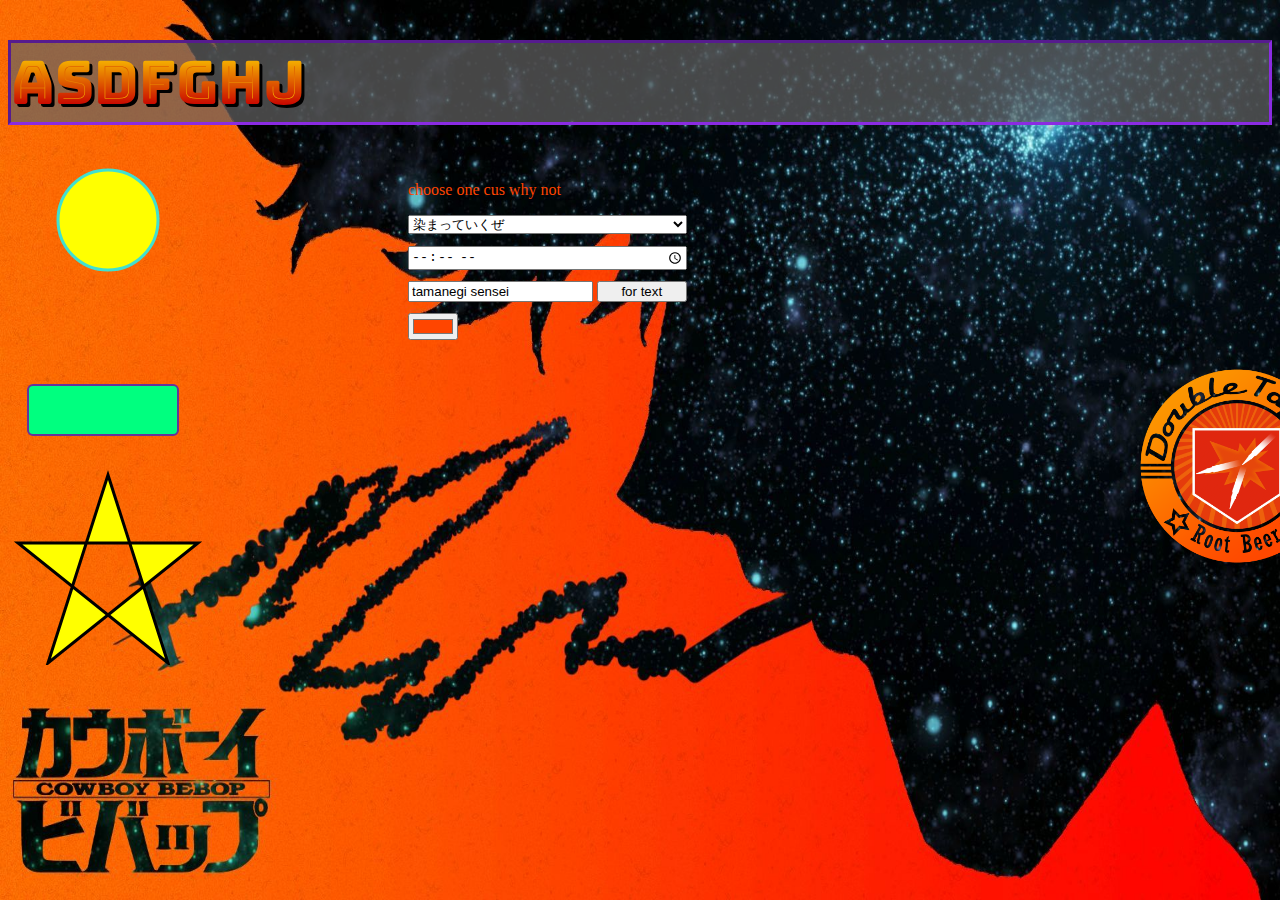
<file: index.html>
<!DOCTYPE html>
<html>
  <head>
    <link rel="stylesheet" href="./style/style.css">
    <title>i gotta believe</title>
    <link rel="icon" type="image/x-icon" href="./assets/town_portal.ico">

    <meta charset="UTF-8">
    <meta name="description" content="second html attempt">
    <meta name="keywords" content="html,css,cowboy bebop">
    <meta name="author" content="gottagetagrip">
    <meta name="viewport" content="width-device-width,initial-scale=1.0">
    <!-- <meta http-equiv="refresh" content="3;url='https://www.youtube.com/watch?v=dQw4w9WgXcQ'-->
  </head>
  <body>
      <h1 class="h1">asdfghj</h1>
      <link rel="preconnect" href="https://fonts.googleapis.com">
      <link rel="preconnect" href="https://fonts.gstatic.com" crossorigin>
      <link href="https://fonts.googleapis.com/css2?family=Bungee+Spice&display=swap" rel="stylesheet">
      <div id="y">
            <div id="shapes">
                <svg class ="hoveranim" width="200" height="200">
                  <circle cx="100" cy="55" r="50" stroke="turquoise" stroke-width="3" fill="yellow"/>
                </svg>
                <svg class="hoveranim" width="300" height="100">
                    <rect x="20" y="20" width="150" height="50" style="fill:springgreen; stroke-width: 2; stroke:rebeccapurple;" rx="5" ry="5" />
                </svg>
                <svg class="hoveranim" width="400" height="200">
                    <polygon points="100,10 40,198 190,78 10,78 160,198" style="fill:yellow;stroke:black;stroke-width:3;fill-rule:evenodd;" />
                </svg>
            </div>
            <div id="options">
              <p style="color:orangered;">choose one cus why not</p>
              <select>
                <optgroup label="idk">
                  <option>染まっていくぜ</option>
                </optgroup>
                <optgroup label="nums">
                  <option>1</option>
                  <option>2</option>
                  <option>3</option>
                </optgroup>
              </select>
              <input class="hoveranim" style="margin-top:0.3cm;margin-bottom:0.3cm" type="time">
              <div id="textbutton">
                <input style="margin-bottom:0.3cm" type="text" value="tamanegi sensei">
                <button type="button" class="button1">for text</button>
              </div>
              <input type="color" value="#ff4500">
            </div>
            <a class="doubleTap" style="margin-left:200px;margin-top:200px" href="asd.html" target="_parent">
              <img src="./assets/double-tap.png" style="margin-left: 250px;margin-top:1px" width="200px" height="200px">
            </a>
      </div>
  </body>
</html>
</file>
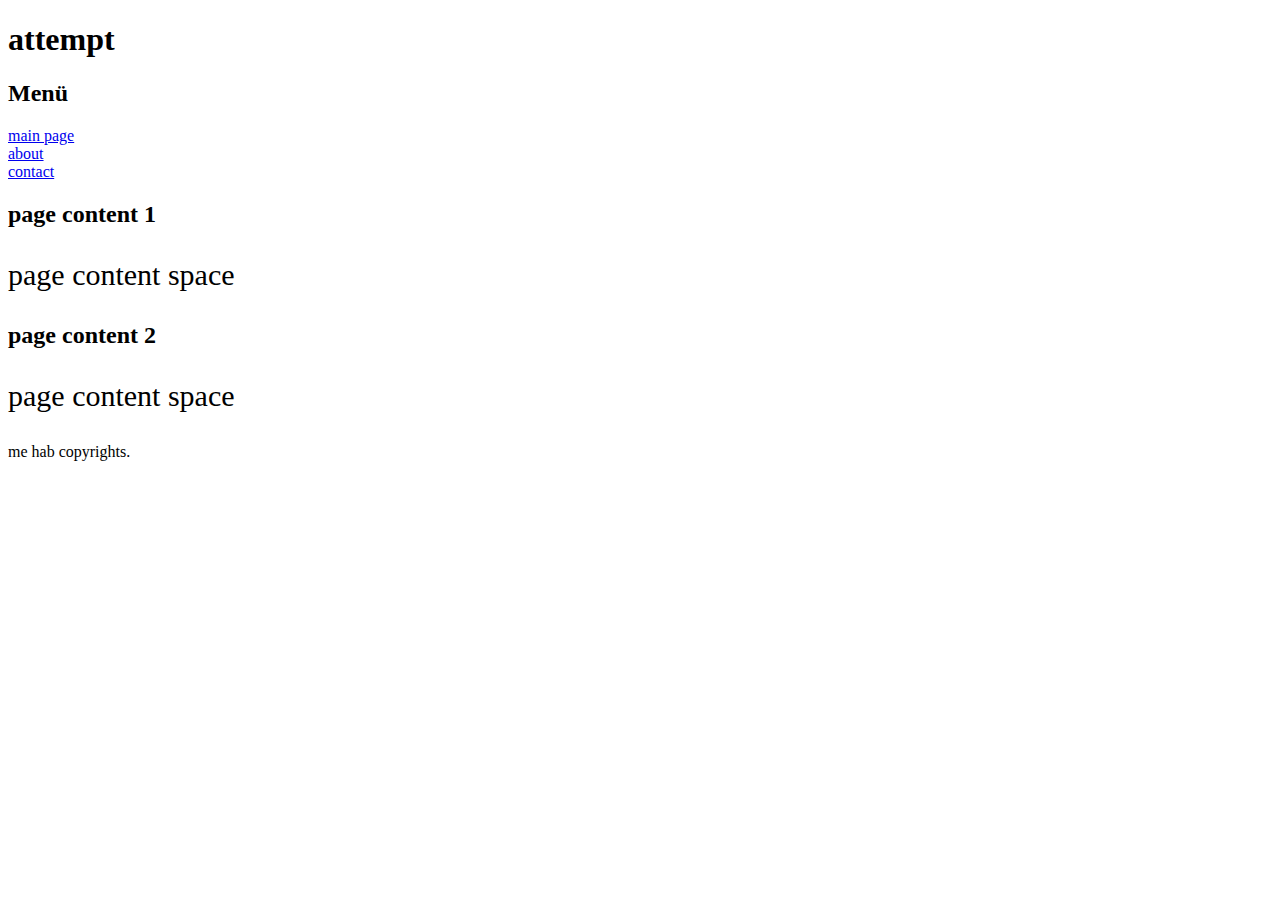
<file: space.html>
<!DOCTYPE html>
<html>
    <head>
        <link rel="stylesheet" href="./style/space.css">
        <title>space</title>
    </head>
    <body>
        <header><h1>attempt</h1>
        </header>
        <nav>
            <h2>Menü</h2>
            <a href="/asd.html">main page</a><br><a href="#">about</a><br><a href="#">contact</a><br>
            
        </nav>
        <section>
            <article>
                <h2>page content 1</h2>
                <p style="font-size: 30px">page content space</p>
            </article>
            <article>
                    <h2>page content 2</h2>
                    <p style="font-size: 30px">page content space</p>
                </article>
        </section>
        <footer>
            <p>me hab copyrights.</p>
        </footer>
    </body>
</html>
</file>
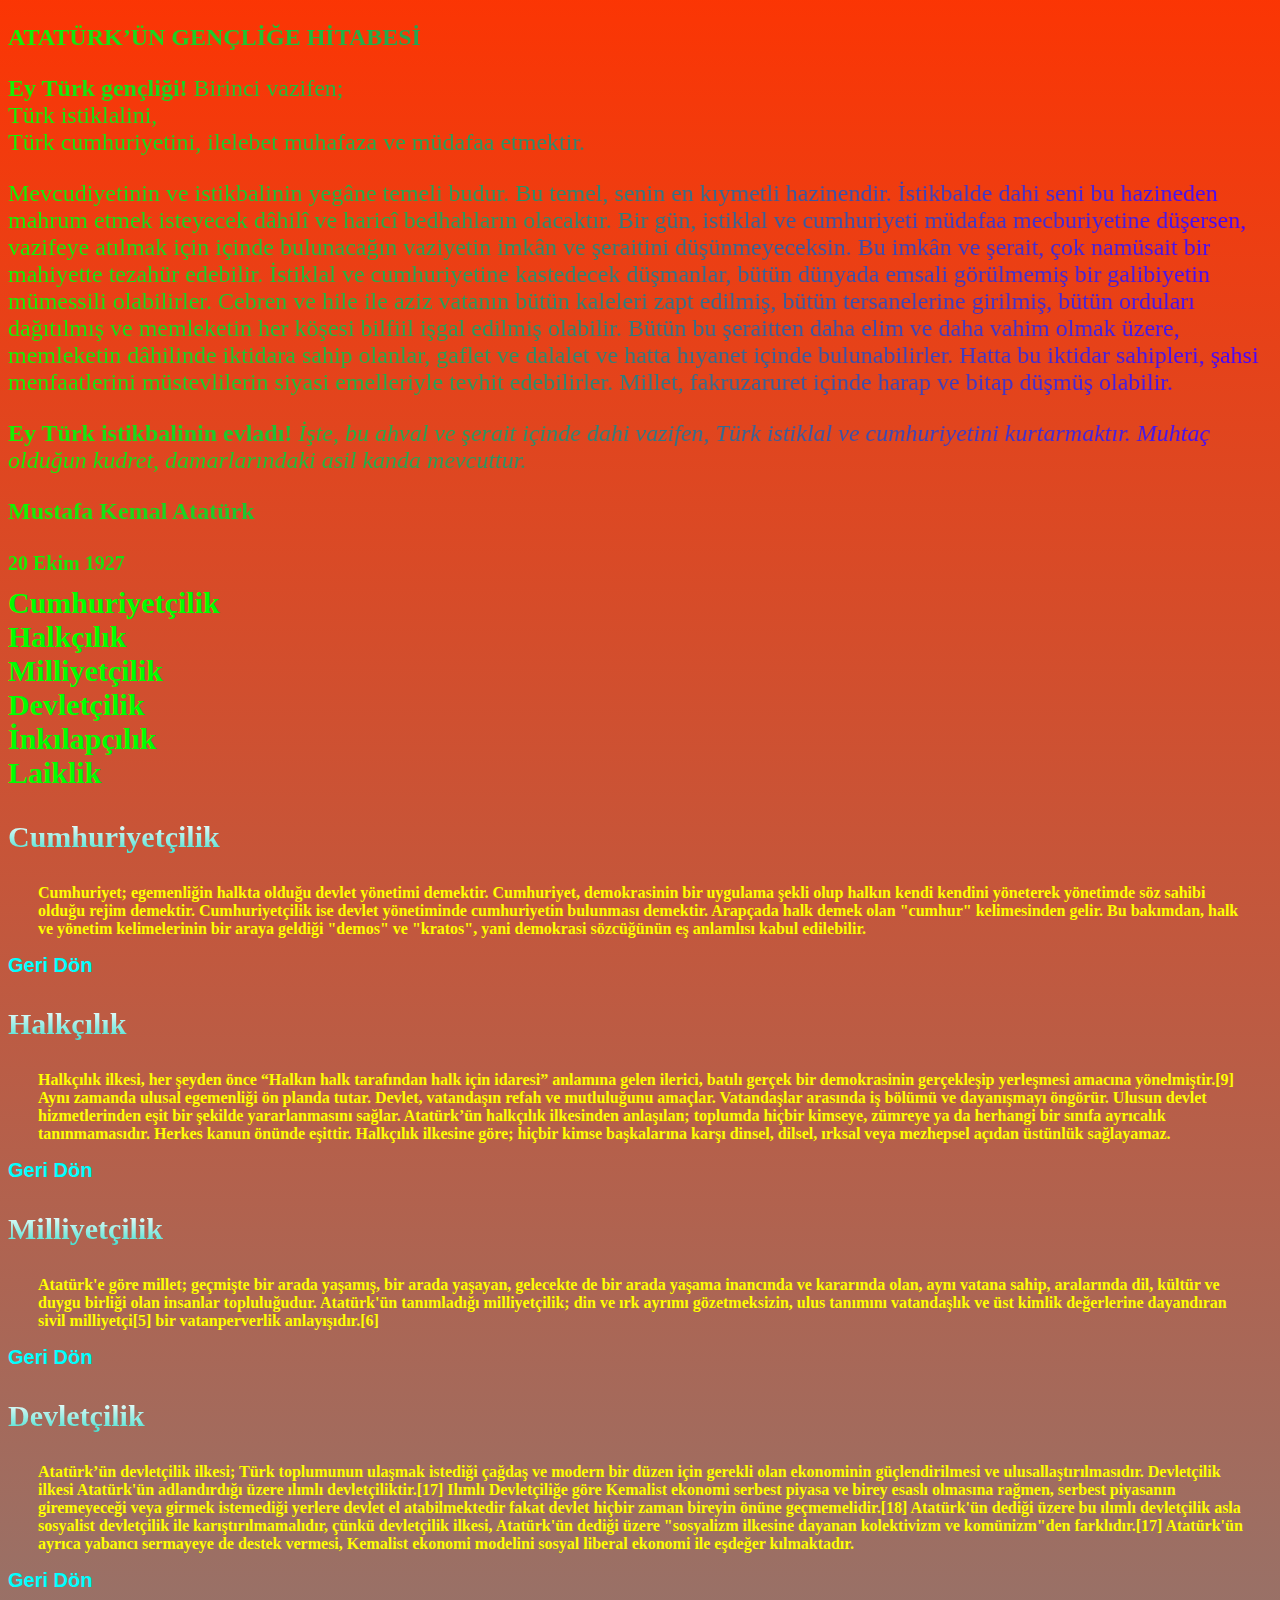
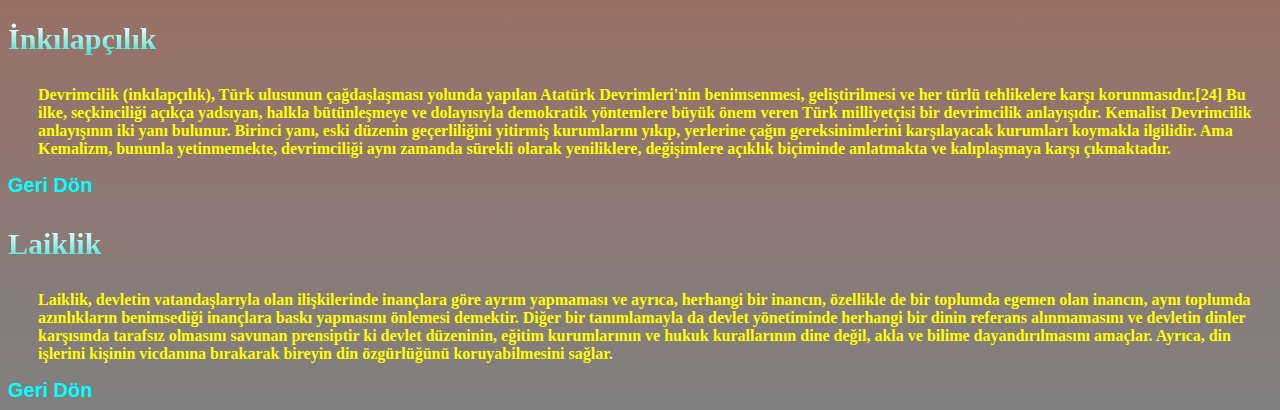
<file: uygulama7.html>
<!DOCTYPE html>
<html>
<head>
    <title>Uygulama 7</title>
    <link rel="stylesheet" href="./style/uygulama.css">
</head>
<body>
        <div id=texty><p><strong>ATATÜRK’ÜN GENÇLİĞE HİTABESİ</strong></p><p><b> Ey Türk gençliği!</b>
            <ins>Birinci vazifen; </ins> <br> Türk istiklalini, <br> Türk cumhuriyetini, <u> ilelebet
            muhafaza ve müdafaa etmektir. </u></p><p>Mevcudiyetinin ve istikbalinin yegâne temeli budur. Bu temel, senin en kıymetli hazinendir. İstikbalde dahi seni bu
            hazineden mahrum etmek isteyecek dâhilî ve haricî bedhahların olacaktır. Bir gün, istiklal ve cumhuriyeti müdafaa mecburiyetine düşersen, vazifeye atılmak için içinde bulunacağın vaziyetin imkân ve şeraitini düşünmeyeceksin. Bu imkân ve şerait, çok namüsait bir
            mahiyette tezahür edebilir. İstiklal ve cumhuriyetine kastedecek düşmanlar, bütün dünyada emsali görülmemiş bir galibiyetin mümessili olabilirler. Cebren ve hile ile aziz vatanın
            bütün kaleleri zapt edilmiş, bütün tersanelerine girilmiş, bütün orduları dağıtılmış ve
            memleketin her köşesi bilfiil işgal edilmiş olabilir. Bütün bu şeraitten daha elim ve daha
            vahim olmak üzere, memleketin dâhilinde iktidara sahip olanlar, gaflet ve dalalet ve hatta hıyanet içinde bulunabilirler. Hatta bu iktidar sahipleri, şahsi menfaatlerini müstevlilerin siyasi emelleriyle tevhit edebilirler. Millet, fakruzaruret içinde harap ve bitap düşmüş
            olabilir. </p> <p> <b> Ey Türk istikbalinin evladı! </b> <em> İşte, bu ahval ve şerait içinde dahi vazifen, Türk istiklal ve cumhuriyetini kurtarmaktır. Muhtaç olduğun kudret, damarlarındaki asil kanda mevcuttur. </em> </p><p><b>Mustafa Kemal Atatürk<b></p><small> 20 Ekim 1927 </small>
        </div>
        <section style="margin-top:10px;">
            <nav>
                <a name="menu"></a>
                <a href="#Cumhuriyet" class="ilkemenu">Cumhuriyetçilik</a><br>
                <a href="#Halk" class="ilkemenu">Halkçılık</a><br>
                <a href="#Milliyet" class="ilkemenu">Milliyetçilik</a><br>
                <a href="#Devlet" class="ilkemenu">Devletçilik</a><br>
                <a href="#İnkılap" class="ilkemenu">İnkılapçılık</a><br>
                <a href="#Laik" class="ilkemenu">Laiklik</a><br>
            </nav>
            <section>
                <a name="Cumhuriyet"></a>
                <h3 class="baslik">Cumhuriyetçilik</h3>
                <p class="ilkeler">Cumhuriyet; egemenliğin halkta olduğu devlet yönetimi demektir. Cumhuriyet, demokrasinin bir uygulama şekli olup halkın kendi kendini yöneterek yönetimde söz sahibi olduğu rejim demektir. Cumhuriyetçilik ise devlet yönetiminde cumhuriyetin bulunması demektir. Arapçada halk demek olan "cumhur" kelimesinden gelir. Bu bakımdan, halk ve yönetim kelimelerinin bir araya geldiği "demos" ve "kratos", yani demokrasi sözcüğünün eş anlamlısı kabul edilebilir.</p>
                <a href="#menu" class="kisayol">Geri Dön</a>
                <a name="Halk"></a>
                <h3 class="baslik">Halkçılık</h3>
                <p class="ilkeler">Halkçılık ilkesi, her şeyden önce “Halkın halk tarafından halk için idaresi” anlamına gelen ilerici, batılı gerçek bir demokrasinin gerçekleşip yerleşmesi amacına yönelmiştir.[9] Aynı zamanda ulusal egemenliği ön planda tutar. Devlet, vatandaşın refah ve mutluluğunu amaçlar. Vatandaşlar arasında iş bölümü ve dayanışmayı öngörür. Ulusun devlet hizmetlerinden eşit bir şekilde yararlanmasını sağlar. Atatürk’ün halkçılık ilkesinden anlaşılan; toplumda hiçbir kimseye, zümreye ya da herhangi bir sınıfa ayrıcalık tanınmamasıdır. Herkes kanun önünde eşittir. Halkçılık ilkesine göre; hiçbir kimse başkalarına karşı dinsel, dilsel, ırksal veya mezhepsel açıdan üstünlük sağlayamaz.</p>
                <a href="#menu" class="kisayol">Geri Dön</a>
                <a name="Milliyet"></a>
                <h3 class="baslik">Milliyetçilik</h3>
                <p class="ilkeler">Atatürk'e göre millet; geçmişte bir arada yaşamış, bir arada yaşayan, gelecekte de bir arada yaşama inancında ve kararında olan, aynı vatana sahip, aralarında dil, kültür ve duygu birliği olan insanlar topluluğudur. Atatürk'ün tanımladığı milliyetçilik; din ve ırk ayrımı gözetmeksizin, ulus tanımını vatandaşlık ve üst kimlik değerlerine dayandıran sivil milliyetçi[5] bir vatanperverlik anlayışıdır.[6]</p>
                <a href="#menu" class="kisayol">Geri Dön</a>
                <a name="Devlet"></a>
                <h3 class="baslik">Devletçilik</h3>
                <p class="ilkeler">Atatürk’ün devletçilik ilkesi; Türk toplumunun ulaşmak istediği çağdaş ve modern bir düzen için gerekli olan ekonominin güçlendirilmesi ve ulusallaştırılmasıdır. Devletçilik ilkesi Atatürk'ün adlandırdığı üzere ılımlı devletçiliktir.[17] Ilımlı Devletçiliğe göre Kemalist ekonomi serbest piyasa ve birey esaslı olmasına rağmen, serbest piyasanın giremeyeceği veya girmek istemediği yerlere devlet el atabilmektedir fakat devlet hiçbir zaman bireyin önüne geçmemelidir.[18] Atatürk'ün dediği üzere bu ılımlı devletçilik asla sosyalist devletçilik ile karıştırılmamalıdır, çünkü devletçilik ilkesi, Atatürk'ün dediği üzere "sosyalizm ilkesine dayanan kolektivizm ve komünizm"den farklıdır.[17] Atatürk'ün ayrıca yabancı sermayeye de destek vermesi, Kemalist ekonomi modelini sosyal liberal ekonomi ile eşdeğer kılmaktadır. </p>
                <a href="#menu" class="kisayol">Geri Dön</a>
                <a name="İnkılap"></a>
                <h3 class="baslik">İnkılapçılık</h3>
                <p class="ilkeler">Devrimcilik (inkılapçılık), Türk ulusunun çağdaşlaşması yolunda yapılan Atatürk Devrimleri'nin benimsenmesi, geliştirilmesi ve her türlü tehlikelere karşı korunmasıdır.[24]

                        Bu ilke, seçkinciliği açıkça yadsıyan, halkla bütünleşmeye ve dolayısıyla demokratik yöntemlere büyük önem veren Türk milliyetçisi bir devrimcilik anlayışıdır. Kemalist Devrimcilik anlayışının iki yanı bulunur. Birinci yanı, eski düzenin geçerliliğini yitirmiş kurumlarını yıkıp, yerlerine çağın gereksinimlerini karşılayacak kurumları koymakla ilgilidir. Ama Kemalizm, bununla yetinmemekte, devrimciliği aynı zamanda sürekli olarak yeniliklere, değişimlere açıklık biçiminde anlatmakta ve kalıplaşmaya karşı çıkmaktadır.</p>
                
                <a href="#menu" class="kisayol">Geri Dön</a>
                <a name="Laik"></a>
                <h3 class="baslik">Laiklik</h3>
                <p class="ilkeler">Laiklik, devletin vatandaşlarıyla olan ilişkilerinde inançlara göre ayrım yapmaması ve ayrıca, herhangi bir inancın, özellikle de bir toplumda egemen olan inancın, aynı toplumda azınlıkların benimsediği inançlara baskı yapmasını önlemesi demektir. Diğer bir tanımlamayla da devlet yönetiminde herhangi bir dinin referans alınmamasını ve devletin dinler karşısında tarafsız olmasını savunan prensiptir ki devlet düzeninin, eğitim kurumlarının ve hukuk kurallarının dine değil, akla ve bilime dayandırılmasını amaçlar. Ayrıca, din işlerini kişinin vicdanına bırakarak bireyin din özgürlüğünü koruyabilmesini sağlar.</p>
                <a href="#menu" class="kisayol">Geri Dön</a>
            </section>
        </section>
</body>
</html>
</file>
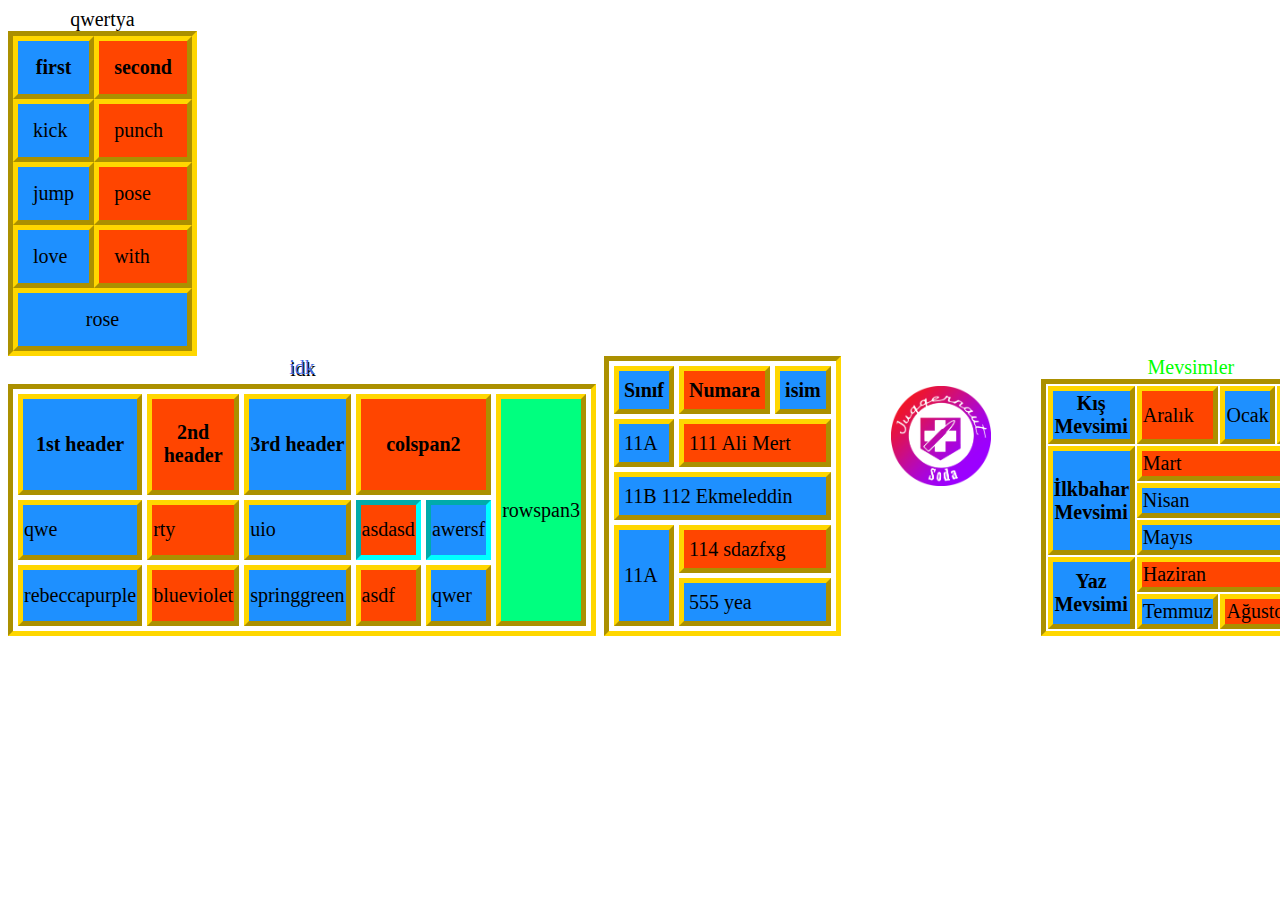
<file: uygulama8.html>
<!DOCTYPE html>
<html>
<head>
    <link rel="stylesheet" href="./style/tables.css"> 
    <title>idk</title>
</head>
<body>
<table border="1" cellspacing="0" cellpadding="15">
        <caption>qwertya</caption>
        <thead>
        <tr>
        <th>first</th>
        <th>second</th>
        </tr>
        </thead>
        <tbody>
        <tr>
        <td>kick</td>
        <td>punch</td>
        </tr>
        <tr>
        <td>jump</td>
        <td>pose</td>
        </tr>
        <tr>
        <td>love</td>
        <td>with</td>
        </tr>
        </tbody>
        <tfoot>
        <tr>
        <td colspan="2" style="text-align: center";width:100px;>rose</td>
        </tr>
        </tfoot>
       </table>
       <div id="table">
        <table cellpaddding="10" cellspacing="5">
            <caption style="color:royalblue;text-shadow:1px 2px black;margin-bottom: 5px">idk</caption>
                <tr>
                  <th>1st header</th>
                  <th>2nd header</th>
                  <th>3rd header</th>
                  <th colspan="2">colspan2</th>
                  <td class="rowspan3" rowspan="3">rowspan3</td>
                </tr>
                <tr>
                  <td>qwe</td>
                  <td>rty</td>
                  <td>uio</td>
                  <td class="cyan">asdasd</td>
                  <td class="cyan">awersf</td>
                </tr>
                <tr>
                  <td>rebeccapurple</td>
                  <td>blueviolet</td>
                  <td>springgreen</td>
                  <td>asdf</td>
                  <td>qwer</td>
                </tr>
        </table>
        <table  style="margin-left:8px" cellpadding="5" cellspacing="5";>
            <tr>
                <th>Sınıf</th>
                <th>Numara</th>
                <th>isim</th>
            </tr>
            <tr>
                <td>11A</td>
                <td colspan="2">111 Ali Mert</td>
            </tr>
            <tr>
                <td colspan="3">11B 112 Ekmeleddin</td>
            </tr>
            <tr>
                <td rowspan="2">11A</td>
                <td colspan="2">114 sdazfxg</td>
            </tr>
            <tr>
                <td colspan="2">555 yea</td>
            </tr>
        </table>
        <a class="Ataturk" href="/asd.html" target="_self">
            <img src="./assets/jug.png" style="margin-left:50px;margin-top:30px;margin-right:50px" height=100>
        </a>
        <table>
            <caption style="color:lime;">Mevsimler</caption>
            <tr>
                <th>Kış Mevsimi</th>
                <td>Aralık</td>
                <td>Ocak</td>
                <td>Şubat</td>
            </tr>
            <tr>
                <th rowspan="3">İlkbahar Mevsimi</th>
                <td colspan="3">Mart</td>
            </tr>
            <tr>
                    <td colspan="3">Nisan</td>
            </tr>
            <tr>
                    <td colspan="3">Mayıs</td>
            </tr>
            <tr>
                <th rowspan="2">Yaz Mevsimi</th>
                <td colspan="3">Haziran</td>
            </tr>
            <tr>
                <td>Temmuz</td>
                <td colspan="2">Ağustos</td>
            </tr>
        </table>
</div> 
</div>

</body>
</html>
</file>
<file: style/style.css>
.h1{
    background-color: rgba(100, 100, 100, 0.7);
    border:blueviolet inset;
    font-family: 'Bungee Spice', cursive;
    font-size:60px;
    text-shadow:3px 3px black;
}
body
{
    background-image: url(../assets/spike.jpg);
    background-repeat: no-repeat;
    background-attachment: fixed;
    background-size: 100% 100%;
}
.hoveranim{
    transform:scale(1);
    transition:transform 0.2s;
}
.hoveranim:hover{
    transform:scale(1.1);
}
#shapes{
    display:flex;
    flex-direction: column;
}
#y{
    display:flex;
    flex-direction: row;
}
#options{
    display:flex;
    flex-direction: column;
}
#textbutton{
    display:flex;
    flex-direction: row;
}
.button1{
    margin-bottom:0.3cm;
    margin-left:0.1cm;
    width:90px;
    transform:scale(1);
    transition:transform 0.2s;
}
.button1:hover{
    transform:scale(1.1);
}
.doubleTap{
    transform:scale(1);
    transition:transform 0.2s;
}
.doubleTap:hover{
    transform:scale(1.1);
}
</file>
<file: style/space.css>
.article{
    display:flex;
}
</file>
<file: style/uygulama.css>
body{
    background:linear-gradient(180deg, #ff3300 -3%, gray 100%);
}
#texty{
  font-size: 24px;
  background: -webkit-linear-gradient(180deg,rgb(76, 0, 255),rgb(20, 243, 0));
  -webkit-background-clip: text;
  -webkit-text-fill-color: transparent;
}
.ilkeler{
  margin-left:30px;
  margin-right: 20px;
  color:yellow;
  transform:scale(1);
  transition:all .3s ease-in-out;
}
.ilkeler:hover{
  transform:scale(1.04);
  filter:hue-rotate(360deg);
}
.kisayol{
  font-size:20px;
  color:cyan;
  text-decoration: none;
  font-family: sans-serif;
}
.ilkemenu{
  text-decoration: none;
  font-size:30px;
  color:lime;
}
.baslik{
  font-size:30px;
  background: -webkit-linear-gradient(90deg,turquoise,white);
  -webkit-background-clip: text;
  -webkit-text-fill-color: transparent;
}
</file>
<file: style/tables.css>
#table{
    display:flex;
    flex-direction: row;
}
table,th,td{
    font-family: 'Times New Roman';
    font-size: 20px;
    border:5px solid gold;
    border-collapse:separate;
    border-style:inset;
}
th{
    text-align:center;
    
}
th,td{
    background-color:dodgerblue;
    border-style:outset;
}
th:nth-child(even),td:nth-child(even){
    background-color:orangered;
}
td:hover{
    background-color:darkgrey;
}
.cyan{
    border:5px inset #00ffff;
}
.rowspan3{
    background-color:springgreen;
}
</file>
